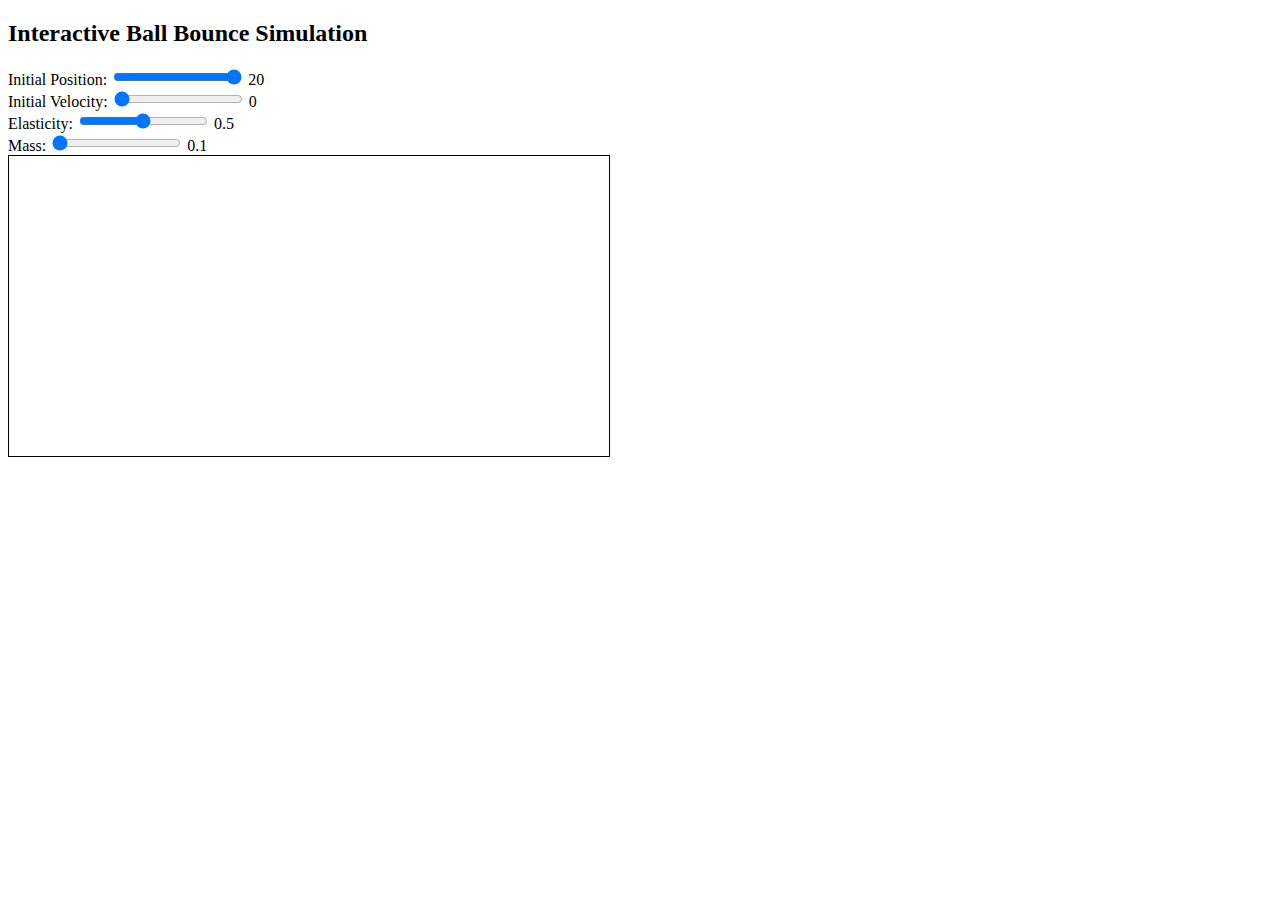
<file: bounce2_index.html>
<!DOCTYPE html>
<html lang="en">
<head>
    <meta charset="UTF-8">
    <meta name="viewport" content="width=device-width, initial-scale=1.0">
    <title>Interactive JavaScript Ball Bounce Simulation</title>
</head>
<body>
    <h2>Interactive Ball Bounce Simulation</h2>
    
    <label for="initialPosition">Initial Position:</label>
    <input type="range" id="initialPosition" min="0" max="20" value="20" step="1">
    <span id="initialPositionValue">20</span>

    <br>

    <label for="initialVelocity">Initial Velocity:</label>
    <input type="range" id="initialVelocity" min="0" max="10" value="0" step="0.1">
    <span id="initialVelocityValue">0</span>

    <br>

    <label for="elasticity">Elasticity:</label>
    <input type="range" id="elasticity" min="0" max="1" value="0.5" step="0.01">
    <span id="elasticityValue">0.5</span>

    <br>

    <label for="mass">Mass:</label>
    <input type="range" id="mass" min="0.1" max="10" value="0.1" step="0.1">
    <span id="massValue">0.1</span>

    <br>

    <canvas id="animationCanvas" width="600" height="300" style="border:1px solid #000;"></canvas>
    
    <script>
        const canvas = document.getElementById('animationCanvas');
        const ctx = canvas.getContext('2d');

        const simulationData = {
            time: [],    // Array to store time values
            position: [], // Array to store position values
            velocity: []  // Array to store velocity values
        };

        // Define tMax here
        const tMax = 40;

        // Function to update simulation parameters based on slider values
        function updateSimulationParams() {
            initialPosition = parseFloat(document.getElementById('initialPosition').value);
            initialVelocity = parseFloat(document.getElementById('initialVelocity').value);
            elasticity = parseFloat(document.getElementById('elasticity').value);
            mass = parseFloat(document.getElementById('mass').value);

            // Re-run the simulation with updated parameters
            simulateBallBounce();
        }

        // Simulate the ball bouncing with elasticity and drag force
        function simulateBallBounce() {
            simulationData.time = [];
            simulationData.position = [];
            simulationData.velocity = [];

            const g = 9.82;   // acceleration due to gravity
            const dt = 0.1; // time step

            let v = initialVelocity;  // initial velocity
            let y = initialPosition;  // initial height

            for (let t = 0; t <= tMax; t += dt) {
                // Gravity term
                const F_gravity = -mass * g;

                // Elasticity term
                const F_elasticity = -elasticity * v;

                // Drag term
                const C = 0.47;   // drag coefficient 
                const rho = 1.2; // air density
                const A = 0.05;  // cross-sectional area
                const F_drag = -0.5 * C * rho * A * v * Math.abs(v); //D=rho*C*A*V^2

                // Total force - from F=ma
                const F_total = F_gravity + F_elasticity + F_drag;

                // Update velocity and position using Euler's method
                v += (F_total / mass) * dt;
                y += v * dt;

                // Bounce condition (reverse velocity when hitting the ground) - ändra?  
                if (y < 0) {
                    y = 0;   // Set position to ground level
                    v = -v;  // Reverse velocity
                }

                // Store simulation data
                simulationData.time.push(t);
                simulationData.position.push(y);
                simulationData.velocity.push(v);
            }

            // Draw the updated path
            drawPath();
        }

        // Function to draw the path on the canvas
        function drawPath() {
            ctx.clearRect(0, 0, canvas.width, canvas.height);

            // Draw path
            ctx.beginPath();
            ctx.moveTo(scaleX(simulationData.time[0]), scaleY(simulationData.position[0]));
            for (let i = 1; i < simulationData.time.length; i++) {
                ctx.lineTo(scaleX(simulationData.time[i]), scaleY(simulationData.position[i]));
            }
            ctx.strokeStyle = 'steelblue';
            ctx.lineWidth = 2;
            ctx.stroke();

            // Draw red circle
            const radius = 5;
            const currentX = scaleX(simulationData.time[simulationData.time.length - 1]);
            const currentY = scaleY(simulationData.position[simulationData.position.length - 1]);

            ctx.beginPath();
            ctx.arc(currentX, currentY, radius, 0, 2 * Math.PI);
            ctx.fillStyle = 'red';
            ctx.fill();

            // Continue the animation loop
            requestAnimationFrame(drawPath);
        }

        // Function to scale time and position to canvas coordinates
        function scaleX(time) {
            return (time / tMax) * canvas.width;
        }

        function scaleY(position) {
            return canvas.height - (position / 30) * canvas.height;
        }

        // Event listeners for sliders
        document.getElementById('initialPosition').addEventListener('input', function() {
            document.getElementById('initialPositionValue').innerText = this.value;
            updateSimulationParams();
        });

        document.getElementById('initialVelocity').addEventListener('input', function() {
            document.getElementById('initialVelocityValue').innerText = this.value;
            updateSimulationParams();
        });

        document.getElementById('elasticity').addEventListener('input', function() {
            document.getElementById('elasticityValue').innerText = this.value;
            updateSimulationParams();
        });

        document.getElementById('mass').addEventListener('input', function() {
            document.getElementById('massValue').innerText = this.value;
            updateSimulationParams();
        });

        // Initial simulation run
        simulateBallBounce();
    </script>
</body>
</html>
</file>
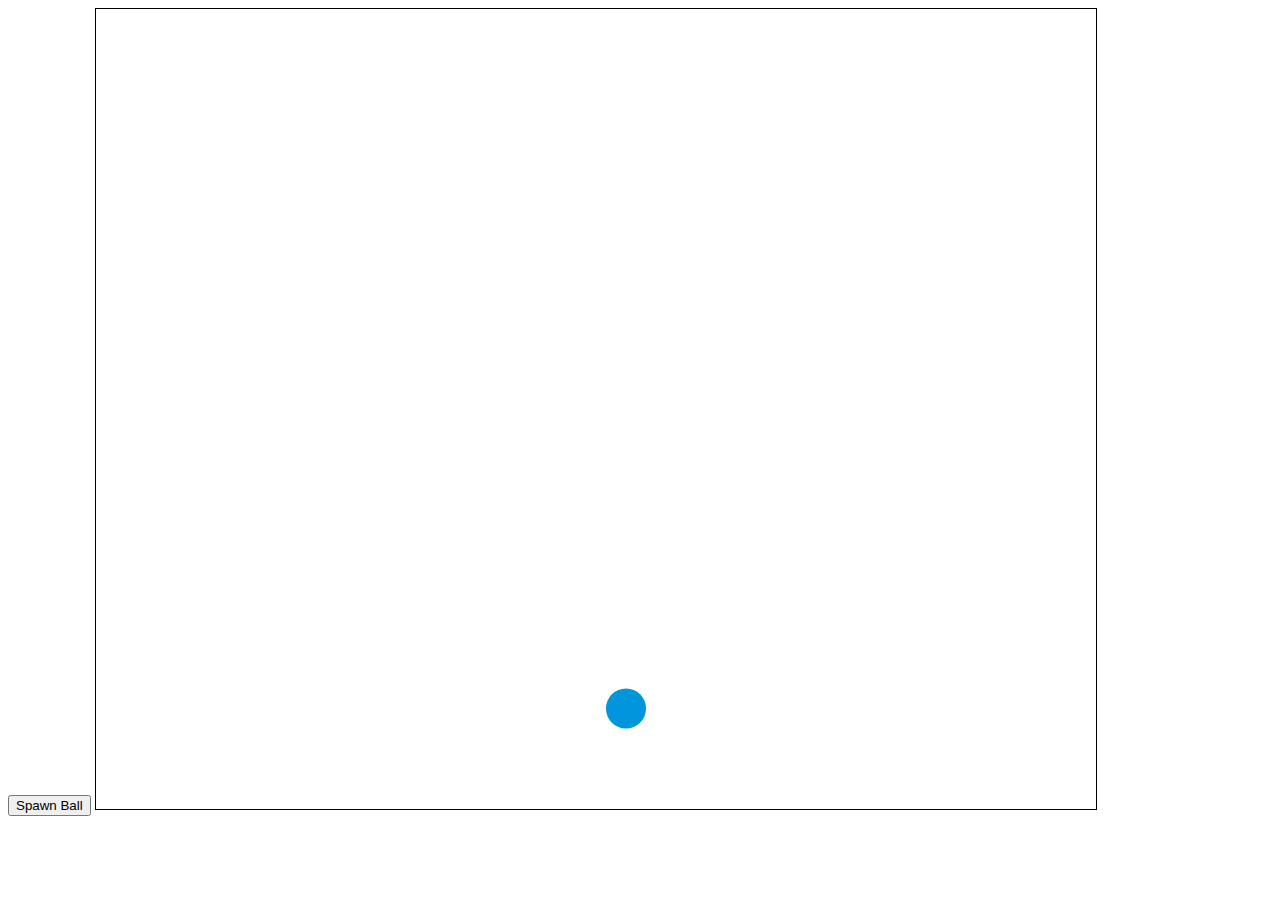
<file: test.html>
<!DOCTYPE html>
<html lang="en">
<head>
  <meta charset="UTF-8">
  <meta name="viewport" content="width=device-width, initial-scale=1.0">
  <title>Verlet Bouncing Ball</title>
  <style>
    canvas {
      border: 1px solid #000;
    }
  </style>
</head>
<body>
  <button id="spawnBall">Spawn Ball</button>
  <canvas id="canvas" width="1000" height="800"></canvas>
  <script>
    const canvas = document.getElementById("canvas");
    const ctx = canvas.getContext("2d");

    // Ball properties
const balls = [
  {
    position: { x: 100, y: 100 },
    oldPosition: { x: 90, y: 90 },
    radius: 20,
    bounceFactor: 0.9,
    gravity: 0.5,
  },
  // Add more balls here...
];

window.addEventListener('mousedown', function (e) {
  var mousePos = getMousePos(canvas, e);
  var message = 'Mouse position: ' + mousePos.x + ',' + mousePos.y;
  console.log(message);
  // Spawn a new ball at the mouse position
  balls.push({
    position: { x: mousePos.x, y: mousePos.y },
    oldPosition: { x: mousePos.x, y: mousePos.y },
    radius: 20,
    bounceFactor: 0.9,
    gravity: 0.5,
  });
}, false);

document.getElementById('spawnBall').addEventListener('click', function () {
    // Spawn a new ball at a random position
    balls.push({
        position: { x: Math.random() * canvas.width, y: Math.random() * canvas.height },
        oldPosition: { x: Math.random() * canvas.width, y: Math.random() * canvas.height },
        radius: 20,
        bounceFactor: 0.9,
        gravity: 0.5,
    });
});



function update() {
  // Clear the canvas
  ctx.clearRect(0, 0, canvas.width, canvas.height);

  for (let ball of balls) {
    const newPosition = {
      x: 2 * ball.position.x - ball.oldPosition.x,
      y: 2 * ball.position.y - ball.oldPosition.y + ball.gravity,
    };

    ball.oldPosition = { ...ball.position };
    ball.position = { ...newPosition };

    // Bounce off the ground
    if (ball.position.y > canvas.height - ball.radius) {
      ball.position.y = canvas.height - ball.radius;
      ball.oldPosition.y = ball.position.y + (ball.position.y - ball.oldPosition.y) * ball.bounceFactor;
    }

    // Bounce off the walls
    if (ball.position.x < ball.radius || ball.position.x > canvas.width - ball.radius) {
      ball.oldPosition.x = ball.position.x + (ball.position.x - ball.oldPosition.x) * ball.bounceFactor;
    }

    // Bounce off the ceiling
    if (ball.position.y < ball.radius) {
      ball.position.y = ball.radius;
      ball.oldPosition.y = ball.position.y + (ball.position.y - ball.oldPosition.y) * ball.bounceFactor;
    }

    // Draw the ball
    ctx.beginPath();
    ctx.arc(ball.position.x, ball.position.y, ball.radius, 0, 2 * Math.PI);
    ctx.fillStyle = "#0095DD";
    ctx.fill();
    ctx.closePath();

    const velocity = {
      x: ball.position.x - ball.oldPosition.x,
      y: ball.position.y - ball.oldPosition.y,
    };

    // If the velocity is close to zero, respawn the ball
    if (Math.abs(velocity.x) < 0.01 && Math.abs(velocity.y) < 0.01) {
      ball.position = { x: Math.random() * canvas.width, y: Math.random() * canvas.height };
      ball.oldPosition = { x: ball.position.x, y: ball.position.y };
    }
  }

  // Check for collisions between all pairs of balls
  for (let i = 0; i < balls.length; i++) {
    for (let j = i + 1; j < balls.length; j++) {
      const dx = balls[j].position.x - balls[i].position.x;
      const dy = balls[j].position.y - balls[i].position.y;
      const distance = Math.sqrt(dx * dx + dy * dy);
      if (distance < balls[i].radius + balls[j].radius) {
        // The balls are colliding
        // Here you would typically adjust the positions and velocities of the balls
        // This is a complex topic that involves physics and is beyond the scope of this example
      }
    }
  }

  // Request the next animation frame
  requestAnimationFrame(update);
}

// Start the animation loop
update();

  </script>
</body>
</html>
</file>
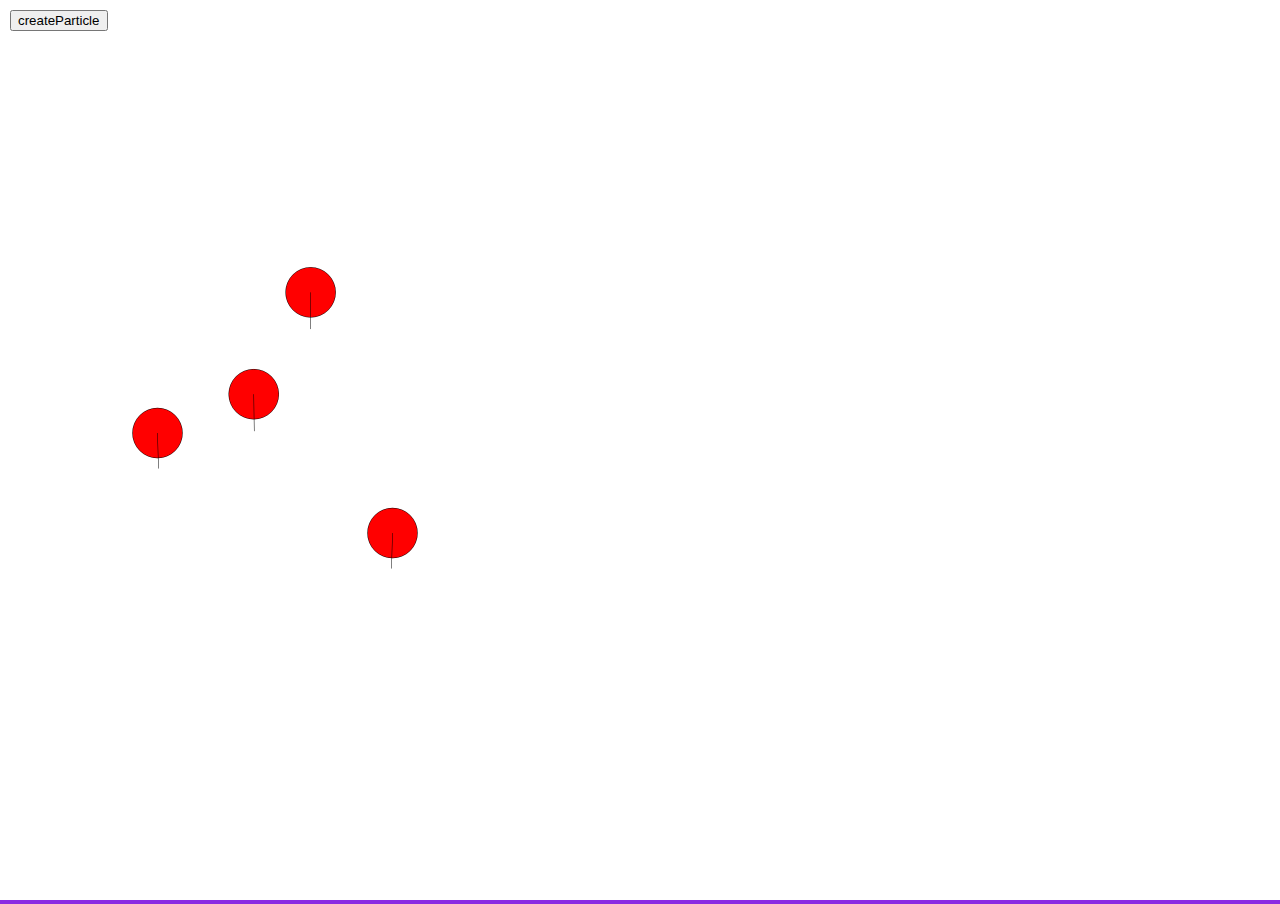
<file: test_on_matlab/test_index.html>
<!DOCTYPE html>
<html>
<head>
    
    <title>Canvas Template</title>
    <meta charset="utf-8" />
    
    <meta name="description" content="Water sim" />
    <meta name="keywords" content="Water sim" />
    <link rel="stylesheet" href="styles.css"></link>
    <script src="test.js"></script>
   
</head>
<body> <!---->
    <canvas id="simCanvas" width="window.width" height="window.height"></canvas>
    <button id="createParticleBtn" >createParticle</button> 
</body>
</html>
</file>
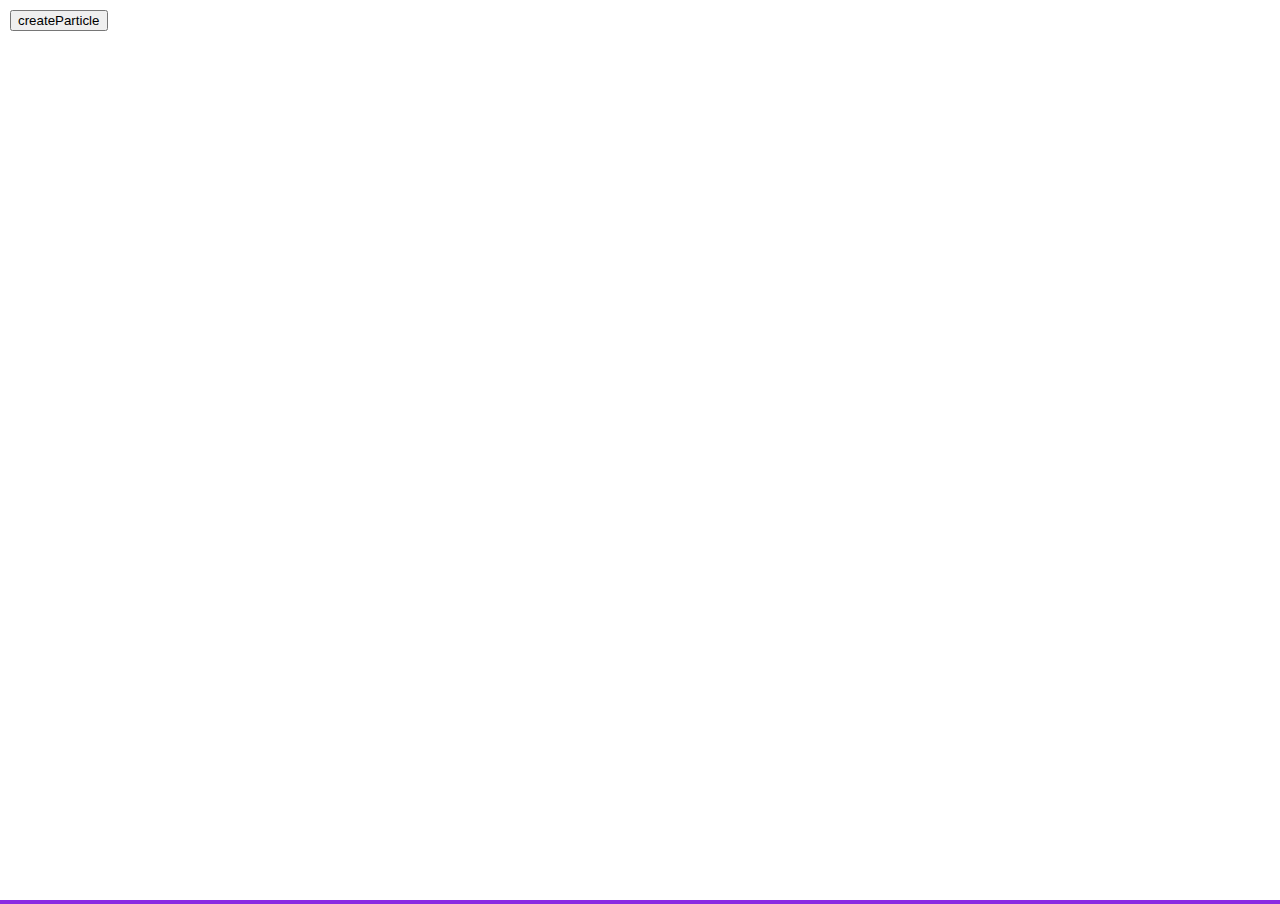
<file: WebBallSim/sim.html>
<!DOCTYPE html>
<html>
<head>
    
    <title>Canvas Template</title>
    <meta charset="utf-8" />
    
    <meta name="description" content="Water sim" />
    <meta name="keywords" content="Water sim" />
    <link rel="stylesheet" href="style.css"></link>
    <script src="sim.js"></script>
   
</head>
<body> <!---->
    <canvas id="simCanvas" width="window.width" height="window.height"></canvas>
    <button id="createParticleBtn" >createParticle</button> 
</body>
</html>
</file>
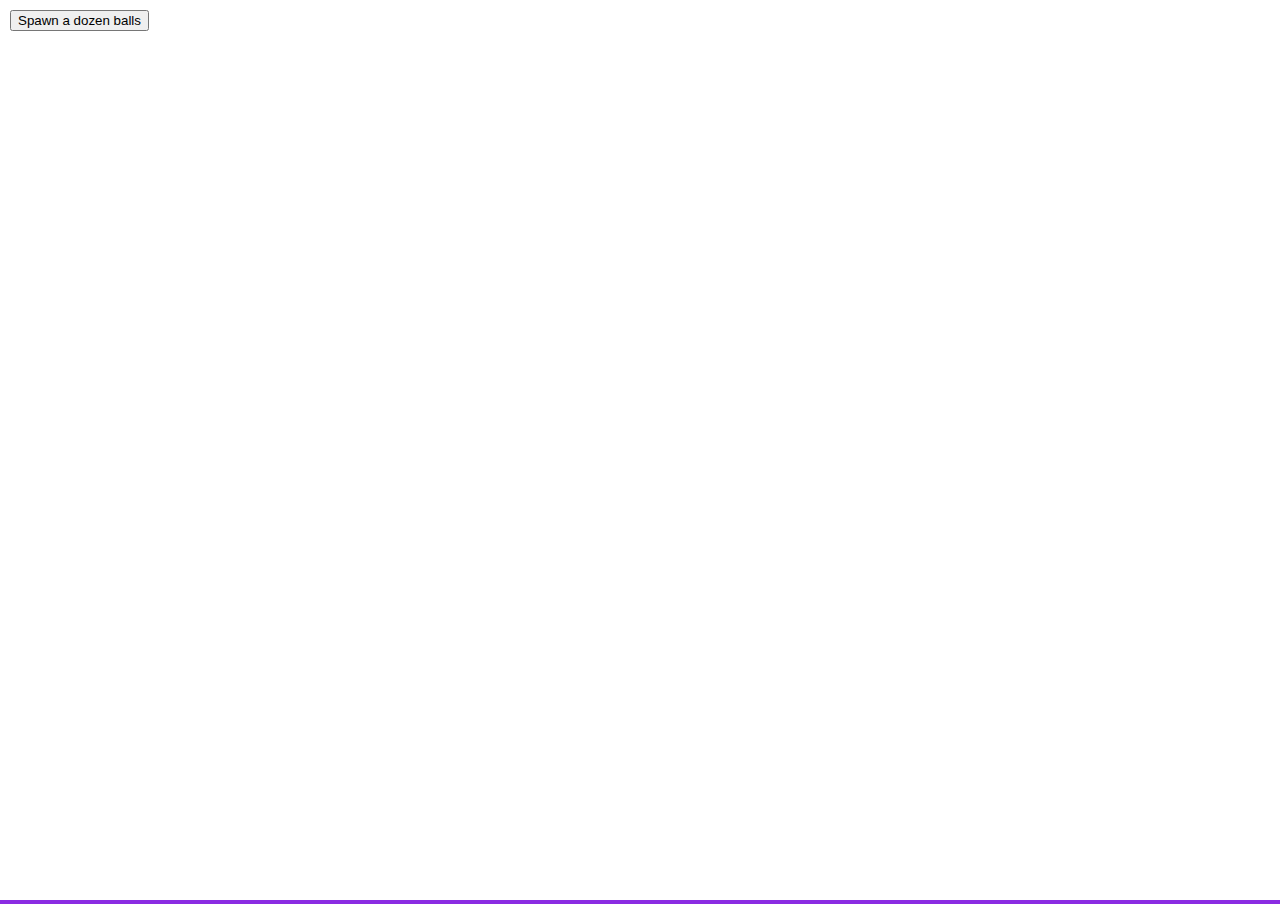
<file: test_on_matlab/KLAR/Klar.html>
<!DOCTYPE html>
<html>
<head>
    <title>Canvas Template</title>
    <meta charset="utf-8" />
    <title>TNM085 - Grupp 5 - Particle Sim</title>
    <meta name="description" content="Particle sim" />
</head>
<body>
    <style>
        body{
            background-color: blueviolet;
            overflow: hidden;
        }
        body, canvas {
            border: 0;
            margin: 0;
            padding: 0;
        }
        #simCanvas{
            background-color: rgb(255, 255, 255);
            width: 100vw;
            height: 100vh;
            z-index: 1;
        }
        button{
            position: absolute;
            top: 10px;
            left: 10px;  
        }
    </style>
    <script>
        window.addEventListener('DOMContentLoaded', () => {
        // Define constants
        const g = 9.81; // acceleration due to gravity (m/s^2)
        const rho = 1.293; // air density (kg/m^3)
        const C = 0.43; // drag coefficient for a sphere

        window.onresize = function () { location.reload(); }
        const FPS = 60;
        const h = 10/FPS; 
        let tfCanvas = document.querySelector("#simCanvas");
        var c = tfCanvas.getContext("2d");

        
        // handle canvas size
        var displayWidth = window.innerWidth;
        var displayHeight = window.innerHeight;
        var scale = 2;
        tfCanvas.style.width = displayWidth + 'px';
        tfCanvas.style.height = displayHeight + 'px';
        tfCanvas.width = displayWidth * scale;
        tfCanvas.height = displayHeight * scale;

        // define mouse
        var mouse = { x: 0, y: 0};

        function getMousePos(canvas, evt) {
            var rect = canvas.getBoundingClientRect();
            return {
                x: evt.clientX - rect.left,
                y: evt.clientY - rect.top
            };
        }

        window.addEventListener('mousemove', function (e) {
            var mousePos = getMousePos(tfCanvas, e);

            mouse.x = mousePos.x * scale;
            mouse.y = mousePos.y * scale;
        }, false);

        window.addEventListener('mousedown', function (e) {
            var mousePos = getMousePos(tfCanvas, e);

            mouse.x = mousePos.x * scale;
            mouse.y = mousePos.y * scale;
            console.log(mouse);

            if (e.buttons == 1) {
                dragBallInterval = setInterval(dragBalls, FPS);
            }
        }, false);

        window.addEventListener('mouseup', function (e) {
            if (!(e.buttons == 1)) {
                clearInterval(dragBallInterval);
            }
        }, false);

        function dragBalls() {
            let mouseRadius = 1000;
            for (var i = 0; i < particleArray.length; i++) {
                var dx = Math.abs(mouse.x - particleArray[i].x);
                var dy = Math.abs(mouse.y - particleArray[i].y);
                var distance = Math.sqrt(dx * dx + dy * dy);
                if (distance <= particleArray[i].radius + mouseRadius) {
                    //draw line to mouse
                    c.beginPath();
                    c.moveTo(particleArray[i].x, particleArray[i].y);
                    c.lineTo(mouse.x, mouse.y);
                    c.stroke();

                    // add force to particle
                    var dx = mouse.x - particleArray[i].x;
                    var dy = mouse.y - particleArray[i].y;
                    var distance = Math.sqrt(dx * dx + dy * dy);
                    var minForce = 0.1;
                    var maxForce = 100;
                    // interpolate force
                    var force = (distance - particleArray[i].radius) / (mouseRadius - particleArray[i].radius) * (maxForce - minForce) + minForce;

                    var angle = Math.atan2(dy, dx);
                    var fx = Math.cos(angle) * force;
                    var fy = Math.sin(angle) * force;

                    particleArray[i].ax += fx/particleArray[i].mass;
                    particleArray[i].ay += fy/particleArray[i].mass;
                }
            }
        }

        function Cricle(x, y, vx, vy, ax, ay, radius, color) {
            this.x = x;
            this.y = y;
            this.vx = vx;
            this.vy = vy;
            this.ax = ax;
            this.ay = ay;
            this.radius = radius;
            this.color = color;
            this.eor = 0.8; // coefficient of restitution between particles
            this.eorWall = 0.9; // coefficient of restitution between particle and wall
            this.mass = 0.5; // mass (kg) of the particle

            this.draw = function () {
                c.beginPath();
                c.arc(this.x, this.y, this.radius, 0, Math.PI * 2, false);
                c.fillStyle = hexToRgb(this.color);
                c.fill();
                c.stroke();
            }

            this.update = function () {
                this.draw();
            }

            this.getContainerFriction = function(vel){
                const my = 0.5; //the friction coefficient
                const F_friction = -my * vel;
                return F_friction;
            }

            this.calculateMagnus = function(vel, r) { //compute magnus effect force F_M
                const c_A = 0.1; //the magnus coefficient
                const F_M = c_A * (rho / 2) * (vel ** 2) * (Math.PI * (r ** 2));
                return F_M;
            }

            this.moveCircle = function () {
                // Calculate drag force
                let F_drag_x, F_drag_y, v_mag_x, v_mag_y, scaled_r;

                v_mag_x = this.vx ** 2;
                v_mag_y = this.vy ** 2; 

                //scale the radius
                scaled_r = this.radius * 0.0001;

                F_drag_x = -0.5 * rho * (Math.PI * (scaled_r ** 2)) * C * Math.sign(this.vx) * v_mag_x;
                F_drag_y = -0.5 * rho * (Math.PI * (scaled_r ** 2)) * C * Math.sign(this.vy) * v_mag_y;

                // += since we keep the friction from the last iteration
                this.ax += (F_drag_x / this.mass);
                this.ay += (g + (F_drag_y / this.mass));

                // Update velocity
                this.vx += this.ax * h;
                this.vy += this.ay * h;

                // Update position
                this.x += this.vx * h;
                this.y += this.vy * h;
                // Reset acceleration each iteration
                this.ax = 0;
                this.ay = 0;

                this.bounce();
            }

            this.bounce = function () {
                if (this.x + this.radius >= tfCanvas.width) { // höger
                    this.x = tfCanvas.width - this.radius;
                    this.vx = -this.vx * this.eorWall;
                    let friction = this.getContainerFriction(this.vy);
                    this.ay = friction/this.mass;
                }
                if (this.x - this.radius <= 0) { // vänster
                    this.x = this.radius;
                    this.vx = -this.vx * this.eorWall;
                    let friction = this.getContainerFriction(this.vy);
                    this.ay = friction/this.mass;
                }
                if (this.y + this.radius >= tfCanvas.height) { // ner
                    this.y = tfCanvas.height - this.radius;
                    this.vy = -this.vy * this.eorWall;
                    let friction = this.getContainerFriction(this.vx);
                    this.ax = friction/this.mass;
                }
                if (this.y - this.radius <= 0) { // upp
                    this.y = this.radius;
                    this.vy = -this.vy * this.eorWall;
                    let friction = this.getContainerFriction(this.vx);
                    this.ax = friction/this.mass;
                }

                for (var i = 0; i < particleArray.length; i++) {
                    if (this === particleArray[i]) continue;

                    this.checkCollision(particleArray[i])
                }
            }

            this.checkCollision = function (otherCircle) {
                var dx = this.x - otherCircle.x;
                var dy = this.y - otherCircle.y;
                var distance = Math.sqrt(dx ** 2 + dy ** 2);

                if (distance <= this.radius + otherCircle.radius) {
                    //get normalized direction vector (Normal) from this to otherCircle
                    let normalizedDx = dx / distance;
                    let normalizedDy = dy / distance;
                    //calculate collision point
                    let collisionPointMidX = this.x - dx / 2;
                    let collisionPointMidY = this.y - dy / 2;

                    //fix new position with collisionPointMid
                    this.x = collisionPointMidX + this.radius * normalizedDx;
                    this.y = collisionPointMidY + this.radius * normalizedDy;
                    otherCircle.x = collisionPointMidX - otherCircle.radius * normalizedDx;
                    otherCircle.y = collisionPointMidY - otherCircle.radius * normalizedDy;

                    //get tangetial vector to normal vector (90 degrees rotation counterclowise)
                    let tangentX = -normalizedDy;
                    let tangentY = normalizedDx;

                    // get velocity in normal and tangent direction
                    let thisInitialVNormal = this.vx * normalizedDx + this.vy * normalizedDy;
                    let thisInitialVTangent = this.vx * tangentX + this.vy * tangentY;
                    let otherInitialVNormal = otherCircle.vx * normalizedDx + otherCircle.vy * normalizedDy;
                    let otherInitialVTangent = otherCircle.vx * tangentX + otherCircle.vy * tangentY;

                    // tangent velocities remain the same
                    let thisFinalVTangent = thisInitialVTangent;
                    let otherFinalVTangent = otherInitialVTangent;

                    // calculate the velocities in the normal direction after collision
                    let thisFinalVNormal = (this.mass * thisInitialVNormal + otherCircle.mass * otherInitialVNormal + otherCircle.mass * otherCircle.eor * (otherInitialVNormal - thisInitialVNormal))/(this.mass+otherCircle.mass);
                    let otherFinalVNormal = (this.mass * thisInitialVNormal + otherCircle.mass * otherInitialVNormal + this.mass * this.eor * (thisInitialVNormal - otherInitialVNormal))/(this.mass+otherCircle.mass);

                    // set new velocities
                    this.vx = (thisFinalVNormal * normalizedDx + thisFinalVTangent * tangentX);
                    this.vy = (thisFinalVNormal * normalizedDy + thisFinalVTangent * tangentY);
                    otherCircle.vx = (otherFinalVNormal * normalizedDx + otherFinalVTangent * tangentX);
                    otherCircle.vy = (otherFinalVNormal * normalizedDy + otherFinalVTangent * tangentY);
                    return true;
                } else {
                    return false;
                }
            }

            this.drawCircleVelocity = function () {
                c.beginPath();
                c.moveTo(this.x, this.y);
                c.lineTo(this.x + this.vx, this.y + this.vy);
                c.stroke();
            }
        }

        var particleArray = [];
        var arrayOfRainbowColors = [
            "ff0000",
            "ffa500",
            "ffff00",
            "008000",
            "0000ff",
            "4b0082",
            "ee82ee"
        ];

        function hexToRgb(hex) {
            var r = parseInt(hex.substring(0, 2), 16);
            var g = parseInt(hex.substring(2, 4), 16);
            var b = parseInt(hex.substring(4, 6), 16);
            return "rgb(" + r + ", " + g + ", " + b + ")";
        }

        let btn = document.querySelector("#createParticleBtn");
        btn.addEventListener("click", function () {
            createParticle();
            createParticle();
            createParticle();
            createParticle();
            createParticle();
            createParticle();
            createParticle();
            createParticle();
            createParticle();
            createParticle();
            createParticle();
            createParticle();
        });

        function getNextColor() {
            let color = arrayOfRainbowColors.shift();
            arrayOfRainbowColors.push(color);
            return color;
        }

        function checkSpawn(x, y) {
            for (let i = 0; i < particleArray.length; i++) {
                let particle = particleArray[i];
                if (particle.x + (particle.radius * 2) > x && particle.x - (particle.radius * 2) < x
                    && particle.y + (particle.radius * 2) > y && particle.y - (particle.radius * 2) < y) {
                    return false;
                }
            }
            return true;
        }


        function createParticle() {
            var radius = 50;
            var x = Math.random() * (tfCanvas.width - radius * 2) + radius;
            var y = Math.random() * (tfCanvas.height - radius * 2) + radius;
            while (!checkSpawn(x, y)) {
                x = Math.random() * (tfCanvas.width - radius * 2) + radius;
                y = Math.random() * (tfCanvas.height - radius * 2) + radius;
            }
            // start with random velocity and acceleration
            var vx = 100 * (Math.random() * 2 - 1);
            var vy = 100 * (Math.random() * 2 - 1);
            var ax = 100 * (Math.random() * 2 - 1);
            var ay = 100 * (Math.random() * 2 - 1) ;

            var color = getNextColor();
            particleArray.push(new Cricle(x, y, vx, vy, ax, ay, radius, color));
        }

        function animate() {
            c.clearRect(0, 0, innerWidth * 2, innerHeight * 2);

            for (var i = 0; i < particleArray.length; i++) {
                particleArray[i].moveCircle();
                particleArray[i].update();
                particleArray[i].drawCircleVelocity();
            }
        }
        var color = getNextColor();
        particleArray.push(new Cricle(625, 300, -0.5, 0.5, 0, 0, 50, color));
        particleArray.push(new Cricle(300, 600, 2, -2, 0, 0, 50, color));

        particleArray.push(new Cricle(500, 500, 1, 1, 0, 0, 50, color));
        particleArray.push(new Cricle(800, 800, -2, -2, 0, 0, 50, color));

        window.setInterval(animate, 1000 / FPS);
    });

    </script>

    <canvas id="simCanvas" width="window.width" height="window.height"></canvas>
    <button id="createParticleBtn" >Spawn a dozen balls</button> 
</body>
</html>
</file>
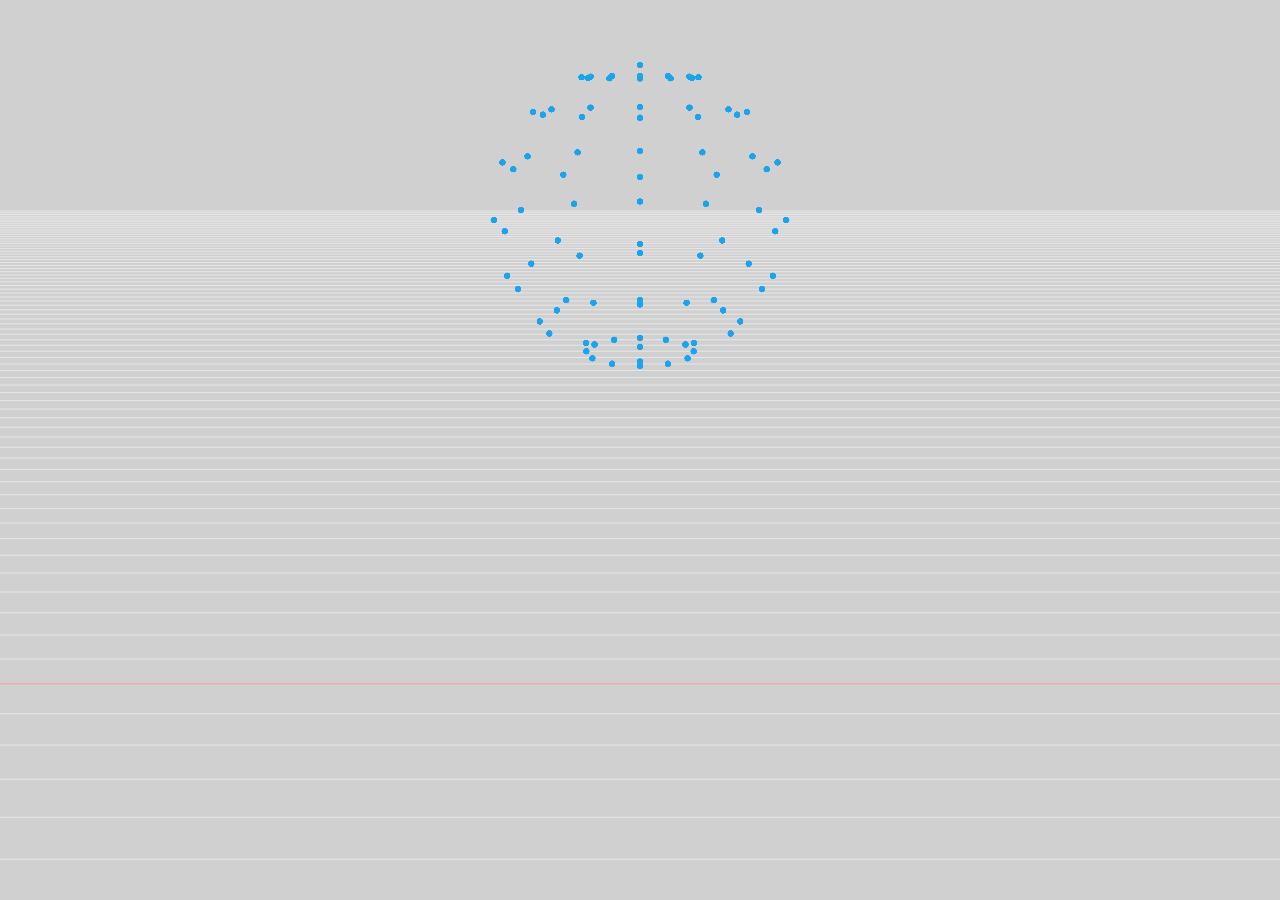
<file: WebTest/lesson_131_soft_body_physics/test_f_GPU_floor_collision.html>
<!DOCTYPE html><html><head><title></title></head><script type="module">
import App, { AppBuilder, gl, Shader, Material, Components, Entity } from "./fungi/engine/App.js";
import Vao, { Buf } from "./fungi/core/Vao2.js";
import UVSphere from "./fungi/primitives/UVSphere.js";

import Motion from "./fungi.test/Motion.js";


//#############################################################################
(function(){new AppBuilder()
	.launch()
	.download( dl=>dl.addGrp( "shader", "./fungi/shaders/VecWColor.txt", ) ) // "./fungi/shaders/BaseColor.txt", "./fungi/shaders/LowPolyPhong.txt",
	.load_scene( true, false, false )
	.set_camera( 0, 20, 4, 0, 1, 0 )
	.add_task( init )
	.render_loop( onDraw )
	//.render_on_mouse( onDraw )
	.build().catch( (e)=>console.error("error",e) );
})();

window.addEventListener( "keydown", function(e){	
	switch( e.keyCode ){
		case 37: GridOffset[0] -= 0.2; UpdateOffset=true; break; //Left
		case 39: GridOffset[0] += 0.2; UpdateOffset=true; break; //Right
		case 38: GridOffset[1] -= 0.2; UpdateOffset=true; break; //up
		case 40: GridOffset[1] += 0.2; UpdateOffset=true; break; //Down
	}
});

//#############################################################################
let gMover, gSphere;
function onDraw( dt, ss ){
	gMover( dt );
	gSphere.TransformFeedback.execute();

	App.ecs.sys_run();
}

//#############################################################################
function init(){
	/*
	//~~~~~~~~~~~~~~~~~~~~~~~~~~~~~~~~~~~~~~~~~~~~~~~~~~
	// SHADER & MATERIALS*/
	let json	= Shader.parseInline( "inline_shader" ),
		shader	= Shader.buildFromJson( json ); //Shader.build( json.shader.name, json.vertex, json.fragment );

	if( !shader ) return false;
	Material.build( shader, json.materials[ 0 ] );

	//~~~~~~~~~~~~~~~~~~~~~~~~~~~~~~~~~~~~~~~~~~~~~~~~~~~~~
	setup();
	gMover = Motion.lerp_pos( gSphere, [0,2,0], [0,0,0], 5 ); // Switch final to [0,-1,0] for full sphere flattening.	
	return true;
}


//#############################################################################
function setup(){
	/* STEPS
	1. Create a shader that will perform calculations and save results. The TransformFeedback Shader.
	2. Get data needed for calculation.
		- Determine whats needed for rendering.
		- Determine whats read only or writeable.
		- Determine what needs to be duplicated for A & B passes and what can be shared between them (Usually Read only static data)
	3. Create Buffers based on the data. 
		- Static buffers can be shared between A & B, so need to only make 1 buffer to hold the data.
		- Dynamic buffers that will be Read AND Written to, will need to be duplicated. 
			BUT.. the buffers for example A, will be shared by all VAO and TF of that specific Pass.
			So vert buffer created for A Pass can be part of the Read VAO of A, TransformFeedback of A, and Render VAO of A. 
			One Buffer shared in all 3 containers of A.
	4. Create VAOs for a single transfrom feedback pass.
		- VAO to Reading data
		- TransformFeedback to write data 
		- Another VAO to render the results
	5. Once a single pass is created, Duplicate the same structure for the second pass.

	
	Transform Feedback works by having two sets of the same same data but in seperate buffers.
	Lets call it A and B.
	In the first frame of rendering, We will Read from A, but Write to B.
	Then We will render the results of B.

	In the next frame, Read from B, then write to A. Render A.
	Repeat the process, going back and forth between A and B.
	*/


	//.................................................................
	// Create Shader to process the data in the transform feedback
	let tf_names	= [ "follow_pos", "follow_vel" ];	// Out Variables in Transform Feedback
	let f_src		= "#version 300 es\nprecision mediump float; out vec4 outColor; void main(void){ outColor = vec4(1.0); }";
	let v_src		= document.getElementById("feedback").innerText;
	let sh			= Shader.build( "TF_test", v_src, f_src, tf_names );

	Shader.prepareUniformBlock( sh, "UBOGlobal" );
	Shader.prepareUniform( sh, "u_model_pos", "vec3" );

	//.................................................................
	// Create Data
	let verts		= UVSphere.verts(  8, 12, 0.5, false );
	let zeros		= new Float32Array( verts.length );	// Used for the Velocity Buffers

	// Create some read only static buffers that will be shared in various Vaos.
	let bRest		= Buf.new_array( verts, false, false );

	// Build Transformm Feedback Entity
	let e = App.$Draw( "Sphere" );
	TransformFeedback.$( e, sh, (i)=>{
		let follow_pos	= Buf.new_array( verts, false, false ),	// Vertex Position 
			follow_vel	= Buf.new_array( zeros, false, true );	// Vertex Velocity

		//..............................
		// Build Transform Vao: this is used to Read Data from
		i.vao_tf.bind()
			.add_buf( "follow_pos",	follow_pos,	0 )
			.add_buf( "follow_vel",	follow_vel,	1 )
			.add_buf( "rest_pos",	bRest,		2 )
			.unbind_all()
			.set( verts.length / 3 ); //TODO incase of prop, unbind buf only, unbind vao after tf
		
		//..............................
		// Build Transform Feedback : This defines what buffers will be written to.
		i.tf.bind()
			.bind_buf( 0, follow_pos )
			.bind_buf( 1, follow_vel )
			.unbind();

		//..............................
		// This will draw the data as lines
		i.vao_draw.bind()
			.add_vertices( follow_pos )
			.unbind_all()
			.set( verts.length / 3 );
	} );

	e.Draw.items[0].vao = e.TransformFeedback.data[0].vao_draw;
	gSphere = e;
}


//#############################################################################
// Simple ECS Component to Hold TF Data and how to execute it.
class TransformFeedback{
	static $( e, shader, func ){
		if( e instanceof Entity && !e.TransformFeedback ) Entity.com_fromName( e, "TransformFeedback" );

		e.TransformFeedback.build( func );
		e.TransformFeedback.shader = shader;
		e.TransformFeedback.entity = e;
		e.Draw.add( null, "VecColor", 0 );

		return e;
	}

	constructor(){
		this.data = [ 
			{ vao_tf:new Vao(), tf:new Tffb(), vao_draw:new Vao() }, 
			{ vao_tf:new Vao(), tf:new Tffb(), vao_draw:new Vao() }
		];

		this.current_idx	= 0;
		this.shader 		= null;
		this.entity			= null;
	}

	build( func ){
		func( this.data[0] );
		func( this.data[1] );
	}

	execute(){
		let i 	= (this.current_idx + 1) & 1,
			r	= this.data[ this.current_idx ],
			w	= this.data[ i ];

		//gl.ctx.useProgram( this.shader.program );
		this.shader.bind().setUniform( "u_model_pos", this.entity.Node.local.pos );

		gl.ctx.bindVertexArray( r.vao_tf.id );									// Set Buffer to Read From
		gl.ctx.bindTransformFeedback( gl.ctx.TRANSFORM_FEEDBACK, w.tf.id );	// Set Buffer to Write To
		gl.ctx.enable( gl.ctx.RASTERIZER_DISCARD );							// Disable Fragment Program (only need vertex for this)

		gl.ctx.beginTransformFeedback( gl.ctx.POINTS );						// Begin Feedback Process
		gl.ctx.drawArrays( gl.ctx.POINTS, 0, r.vao_tf.elmCount );			// Execute Feedback Shader.
		gl.ctx.endTransformFeedback();	

		gl.ctx.disable( gl.ctx.RASTERIZER_DISCARD );						// Enable Fragment Program so we can draw to framebuffer
		gl.ctx.bindTransformFeedback( gl.ctx.TRANSFORM_FEEDBACK, null );
		gl.ctx.bindVertexArray( null );

		gl.ctx.useProgram( null );

		this.current_idx = i;												// Move to Next Data Index
		this.entity.Draw.items[0].vao = this.data[i].vao_draw;
	}
} Components( TransformFeedback );


//#############################################################################
// Tiny TransformFeedback object, similar to the Vao object
class Tffb{
	constructor(){
		this.id = gl.ctx.createTransformFeedback();
	}

	bind_buf( loc, buf ){ gl.ctx.bindBufferBase( gl.ctx.TRANSFORM_FEEDBACK_BUFFER, loc, buf ); return this; }
	unbind(){ gl.ctx.bindTransformFeedback( gl.ctx.TRANSFORM_FEEDBACK, null ); return this; }
	bind(){ gl.ctx.bindTransformFeedback( gl.ctx.TRANSFORM_FEEDBACK, this.id ); return this; }
}

</script><body>


<script id="feedback" type="plain/text">#version 300 es
	layout(location=0) in vec3 a_follow_pos;
	layout(location=1) in vec3 a_follow_vel;
	layout(location=2) in vec3 a_rest_pos;
	
	out vec3 follow_pos;
	out vec3 follow_vel;

	uniform UBOGlobal{
		mat4	projViewMatrix;
		vec3	cameraPos;
		float	globalTime;
		vec2	screenSize;
		float	deltaTime;
	};

	uniform vec3 u_model_pos;

	const float DAMP_RATIO	= 0.25;
	const float OSC_PS		= 6.283185307179586 * 1.0;

	void main(void){
		// semi_implicit_euler_vec3
  		// vel += -2.0 * dt * damp_ratio * osc_ps * vel + dt * osc_ps * osc_ps * (to - pos);
  		// pos += dt * vel;

  		vec3 w_pos 		= a_rest_pos + u_model_pos;	// Calc World Space Position Of Vertice

  		// Test for Floor collision.
  		if( w_pos.y < 0.0 ){
  			follow_vel 	= a_follow_vel;	//Must resave, else data will be lost in next feedback
  			follow_pos 	= a_follow_pos;
  			follow_pos.y = -(w_pos.y) + a_rest_pos.y;

  		}else{ // If not colliding, apply spring movements.
  			follow_vel 		= a_follow_vel + ( -2.0 * deltaTime * DAMP_RATIO * OSC_PS * a_follow_vel + deltaTime * OSC_PS * OSC_PS * (a_rest_pos - a_follow_pos));
  			follow_pos 		= a_follow_pos + deltaTime * follow_vel;
  		}
	}
</script>


<script id="inline_shader" type="plain/text">
<shader>{
	"name"		: "VecColor",
	"ubo"		: [ "UBOGlobal", "UBOModel" ],
	"uniforms"	: [
		{ "name":"u_colorAry", "type":"rgb" }
	]
}<\shader>

<materials>[
	{ "name":"VecColor",	
		"options"	: { "depthTest":true, "blend":true, "sampleAlphaCoverage":false },
		"uniforms"	: [
			{ "name" : "u_colorAry", "value" : ["1ca3ec","e7d1b5","4cba5f","208d4e","208d4e","ffffff","ffffff","ff7f7f","ff8c00","ffff00"] }
		]
	}
]<\materials>

<vertex>
	#version 300 es
	layout(location=0) in vec3 a_position;

	uniform UBOGlobal{
		mat4	projViewMatrix;
		vec3	cameraPos;
		float	globalTime;
		vec2	screenSize;
		float	deltaTime;
	};

	uniform UBOModel{
		mat4 	modelMatrix;
		mat3	normalMatrix;
	};

	uniform vec3 u_colorAry[20];
	out vec3 v_color;

	void main(void){
		v_color = u_colorAry[ 0 ];
		gl_PointSize 	= 7.0;
		gl_Position 	= projViewMatrix * modelMatrix * vec4(a_position.xyz, 1.0);
	}
<\vertex>

<fragment>
	#version 300 es
	precision mediump float;

	const vec2 UV_CENTER = vec2( 0.5 ); 

	in vec3 v_color;
	out vec4 oFragColor;

	void main(void){ 
		vec2 coord = gl_PointCoord - UV_CENTER;
		oFragColor = vec4( v_color, smoothstep( 0.5, 0.45, length(coord) ) );
	}
<\fragment>	
</script>

</body></html>
</file>
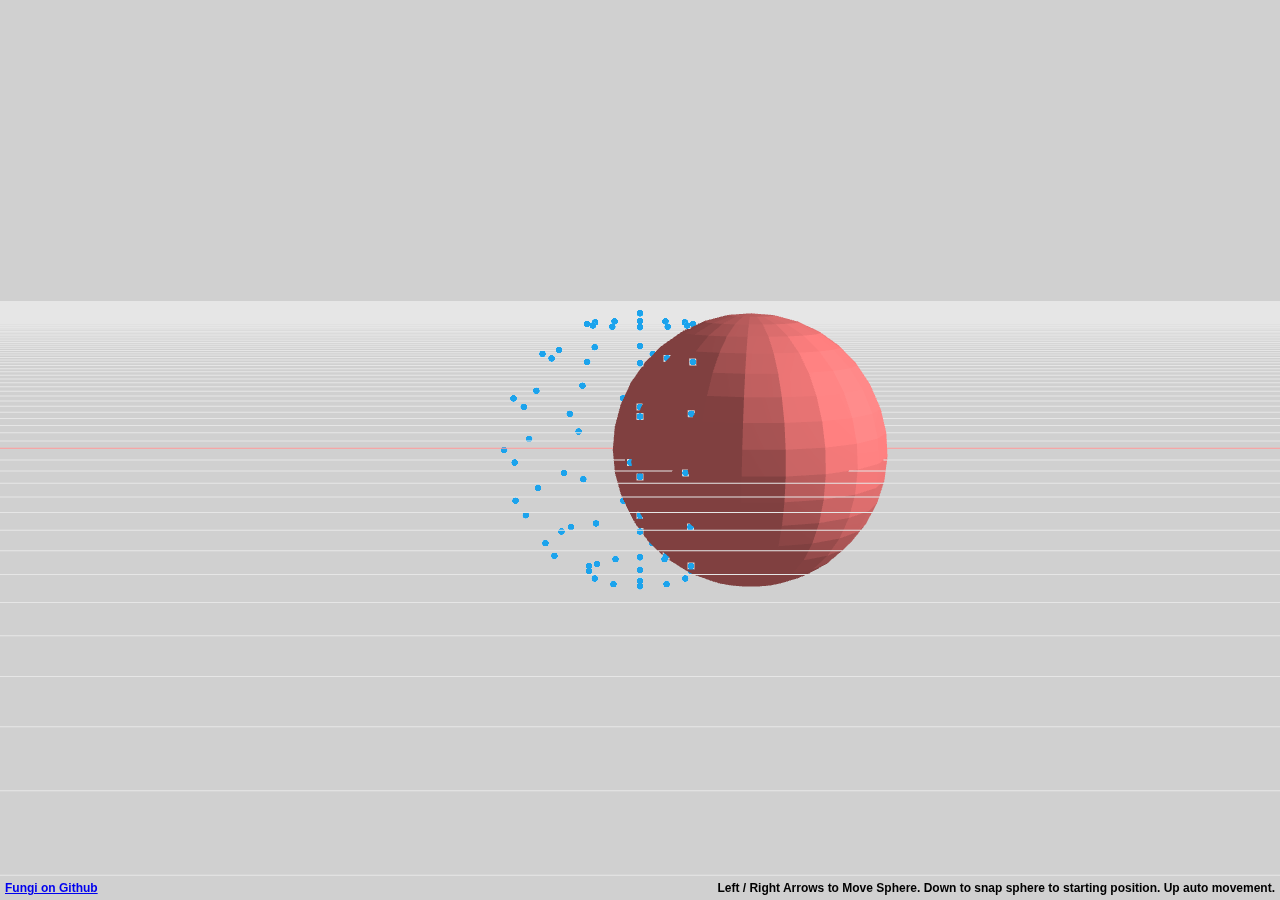
<file: WebTest/lesson_131_soft_body_physics/test_h_GPU_sphere_collision.html>
<!DOCTYPE html><html><head><title></title></head><script type="module">
import App, { AppBuilder, gl, Shader, Material, Components, Entity } from "./fungi/engine/App.js";
import Vao, { Buf } from "./fungi/core/Vao2.js";
import UVSphere from "./fungi/primitives/UVSphere.js";

import Motion from "./fungi.test/Motion.js";

//https://codepen.io/sketchpunk/pen/xvyzQj

//#############################################################################
(function(){new AppBuilder()
	.launch()
	.download( dl=>dl.addGrp( "shader", "./fungi/shaders/VecWColor.txt", "./fungi/shaders/LowPolyPhong.txt", ) ) // "./fungi/shaders/BaseColor.txt", 
	.load_scene( true, false, false )
	.set_camera( 0, 10, 4, 0, 0, 0 )
	.add_task( init )
	.render_loop( onDraw )
	//.render_on_mouse( onDraw )
	.build().catch( (e)=>console.error("error",e) );
})();

window.addEventListener( "keydown", function(e){	
	switch( e.keyCode ){
		case 37: gBall.Node.local.pos.x -= 0.05; gBall.Node.isModified = true; break; //Left
		case 39: gBall.Node.local.pos.x += 0.05; gBall.Node.isModified = true; break; //Right
		case 38: gPause = !gPause; break; //up
		case 40: gBall.Node.local.pos.x = 2.0; gBall.Node.isModified = true; break; //Down
	}
});

//#############################################################################
let gMover, gSphere, gBall, gPause = true;
function onDraw( dt, ss ){
	if( !gPause ) gMover( dt );
	gSphere.TransformFeedback.execute();

	App.ecs.sys_run();
}

//#############################################################################
function init(){
	/*
	//~~~~~~~~~~~~~~~~~~~~~~~~~~~~~~~~~~~~~~~~~~~~~~~~~~
	// SHADER & MATERIALS*/
	let json	= Shader.parseInline( "inline_shader" ),
		shader	= Shader.buildFromJson( json ); //Shader.build( json.shader.name, json.vertex, json.fragment );

	if( !shader ) return false;
	Material.build( shader, json.materials[ 0 ] );

	//~~~~~~~~~~~~~~~~~~~~~~~~~~~~~~~~~~~~~~~~~~~~~~~~~~~~~
	setup();
	
	let e = UVSphere.entity( "Sphere", "LowPolyPhong", 5, 18, 22, 0.5 );
	e.Node.setPos( 0.40, 0, 0 );
	//e.info.active = false;
	gBall = e;

	gMover = Motion.lerp_pos( e, [2,0,0], [0.3,0,0], 5 ); // Switch final to [0,-1,0] for full sphere flattening.	
	return true;
}


//#############################################################################
function setup(){
	/* STEPS
	1. Create a shader that will perform calculations and save results. The TransformFeedback Shader.
	2. Get data needed for calculation.
		- Determine whats needed for rendering.
		- Determine whats read only or writeable.
		- Determine what needs to be duplicated for A & B passes and what can be shared between them (Usually Read only static data)
	3. Create Buffers based on the data. 
		- Static buffers can be shared between A & B, so need to only make 1 buffer to hold the data.
		- Dynamic buffers that will be Read AND Written to, will need to be duplicated. 
			BUT.. the buffers for example A, will be shared by all VAO and TF of that specific Pass.
			So vert buffer created for A Pass can be part of the Read VAO of A, TransformFeedback of A, and Render VAO of A. 
			One Buffer shared in all 3 containers of A.
	4. Create VAOs for a single transfrom feedback pass.
		- VAO to Reading data
		- TransformFeedback to write data 
		- Another VAO to render the results
	5. Once a single pass is created, Duplicate the same structure for the second pass.

	
	Transform Feedback works by having two sets of the same same data but in seperate buffers.
	Lets call it A and B.
	In the first frame of rendering, We will Read from A, but Write to B.
	Then We will render the results of B.

	In the next frame, Read from B, then write to A. Render A.
	Repeat the process, going back and forth between A and B.
	*/


	//.................................................................
	// Create Shader to process the data in the transform feedback
	let tf_names	= [ "follow_pos", "follow_vel" ];	// Out Variables in Transform Feedback
	let f_src		= "#version 300 es\nprecision mediump float; out vec4 outColor; void main(void){ outColor = vec4(1.0); }";
	let v_src		= document.getElementById("feedback").innerText;
	let sh			= Shader.build( "TF_test", v_src, f_src, tf_names );

	Shader.prepareUniformBlock( sh, "UBOGlobal" );
	Shader.prepareUniform( sh, "u_sphere_pos", "vec3" );

	//.................................................................
	// Create Data
	let verts		= UVSphere.verts(  8, 12, 0.5, false );
	let zeros		= new Float32Array( verts.length );	// Used for the Velocity Buffers

	// Create some read only static buffers that will be shared in various Vaos.
	let bRest		= Buf.new_array( verts, false, false );

	// Build Transformm Feedback Entity
	let e = App.$Draw( "Sphere" );
	TransformFeedback.$( e, sh, (i)=>{
		let follow_pos	= Buf.new_array( verts, false, false ),	// Vertex Position 
			follow_vel	= Buf.new_array( zeros, false, true );	// Vertex Velocity

		//..............................
		// Build Transform Vao: this is used to Read Data from
		i.vao_tf.bind()
			.add_buf( "follow_pos",	follow_pos,	0 )
			.add_buf( "follow_vel",	follow_vel,	1 )
			.add_buf( "rest_pos",	bRest,		2 )
			.unbind_all()
			.set( verts.length / 3 ); //TODO incase of prop, unbind buf only, unbind vao after tf
		
		//..............................
		// Build Transform Feedback : This defines what buffers will be written to.
		i.tf.bind()
			.bind_buf( 0, follow_pos )
			.bind_buf( 1, follow_vel )
			.unbind();

		//..............................
		// This will draw the data as lines
		i.vao_draw.bind()
			.add_vertices( follow_pos )
			.unbind_all()
			.set( verts.length / 3 );
	} );

	e.Draw.items[0].vao = e.TransformFeedback.data[0].vao_draw;
	gSphere = e;
}


//#############################################################################
// Simple ECS Component to Hold TF Data and how to execute it.
class TransformFeedback{
	static $( e, shader, func ){
		if( e instanceof Entity && !e.TransformFeedback ) Entity.com_fromName( e, "TransformFeedback" );

		e.TransformFeedback.build( func );
		e.TransformFeedback.shader = shader;
		e.TransformFeedback.entity = e;
		e.Draw.add( null, "VecColor", 0 );

		return e;
	}

	constructor(){
		this.data = [ 
			{ vao_tf:new Vao(), tf:new Tffb(), vao_draw:new Vao() }, 
			{ vao_tf:new Vao(), tf:new Tffb(), vao_draw:new Vao() }
		];

		this.current_idx	= 0;
		this.shader 		= null;
		this.entity			= null;
	}

	build( func ){
		func( this.data[0] );
		func( this.data[1] );
	}

	execute(){
		let i 	= (this.current_idx + 1) & 1,
			r	= this.data[ this.current_idx ],
			w	= this.data[ i ];

		//gl.ctx.useProgram( this.shader.program );
		this.shader.bind().setUniform( "u_sphere_pos", gBall.Node.local.pos );

		gl.ctx.bindVertexArray( r.vao_tf.id );									// Set Buffer to Read From
		gl.ctx.bindTransformFeedback( gl.ctx.TRANSFORM_FEEDBACK, w.tf.id );	// Set Buffer to Write To
		gl.ctx.enable( gl.ctx.RASTERIZER_DISCARD );							// Disable Fragment Program (only need vertex for this)

		gl.ctx.beginTransformFeedback( gl.ctx.POINTS );						// Begin Feedback Process
		gl.ctx.drawArrays( gl.ctx.POINTS, 0, r.vao_tf.elmCount );			// Execute Feedback Shader.
		gl.ctx.endTransformFeedback();	

		gl.ctx.disable( gl.ctx.RASTERIZER_DISCARD );						// Enable Fragment Program so we can draw to framebuffer
		gl.ctx.bindTransformFeedback( gl.ctx.TRANSFORM_FEEDBACK, null );
		gl.ctx.bindVertexArray( null );

		gl.ctx.useProgram( null );

		this.current_idx = i;												// Move to Next Data Index
		this.entity.Draw.items[0].vao = this.data[i].vao_draw;
	}
} Components( TransformFeedback );


//#############################################################################
// Tiny TransformFeedback object, similar to the Vao object
class Tffb{
	constructor(){
		this.id = gl.ctx.createTransformFeedback();
	}

	bind_buf( loc, buf ){ gl.ctx.bindBufferBase( gl.ctx.TRANSFORM_FEEDBACK_BUFFER, loc, buf ); return this; }
	unbind(){ gl.ctx.bindTransformFeedback( gl.ctx.TRANSFORM_FEEDBACK, null ); return this; }
	bind(){ gl.ctx.bindTransformFeedback( gl.ctx.TRANSFORM_FEEDBACK, this.id ); return this; }
}

</script><body>


<script id="feedback" type="plain/text">#version 300 es
	layout(location=0) in vec3 a_follow_pos;
	layout(location=1) in vec3 a_follow_vel;
	layout(location=2) in vec3 a_rest_pos;
	
	out vec3 follow_pos;
	out vec3 follow_vel;

	uniform UBOGlobal{
		mat4	projViewMatrix;
		vec3	cameraPos;
		float	globalTime;
		vec2	screenSize;
		float	deltaTime;
	};

	const float DAMP_RATIO	= 0.25;
	const float OSC_PS		= 6.283185307179586 * 1.0;

	uniform vec3 u_sphere_pos;// = vec3( 0.7, 0.0, 0.0 );
	const float u_radius = 0.5;

	const vec3 ball_center = vec3(0,0,0);

	// vectors must be normlized.
	float angle( vec3 a, vec3 b ){
		// acos(dot(a,b)/(len(a)*len(b)))	unstable near zero
		// atan2(len(cross(a,b)),dot(a,b))	handles near zero better
		float d	= dot( a, b );
		vec3 c 	= cross( a, b );
		return atan( length( c ), d );
	}

	float law_sin_Aab_c( float A, float a, float b ){
		float sinA	= sin( A );
		float B		= asin( b * sinA / a );
		// TODO There is a second possible answer: BB = Math.PI - B  Need extra processing to know which is the real correct answer, but thats on a per instance basis.
		float C		= 3.141592653589793 - A - B;
		return a / sinA * sin( C ); // c len
	}

	void main(void){
		// semi_implicit_euler_vec3
  		// vel += -2.0 * dt * damp_ratio * osc_ps * vel + dt * osc_ps * osc_ps * (to - pos);
  		// pos += dt * vel;

  		vec3 to_collide		= u_sphere_pos - a_rest_pos;
  		float collide_len	= length( to_collide );

  		// Test for Floor collision.
  		if( collide_len < u_radius ){
  			vec3 dir_a = normalize( ball_center - u_sphere_pos );	// Direction Vertices should move away from collider
  			vec3 dir_b = normalize( to_collide );					// Normalize dir of vert to collider center

			if( dot( dir_a, dir_b ) < -0.999 ){ // if the vert is aligned to the center of the of both circles,
				follow_pos	=  dir_a * u_radius + u_sphere_pos;
			}else{
				float ang	= angle( dir_b, dir_a ); 
				float c		= law_sin_Aab_c( ang, u_radius, collide_len );
				follow_pos	= dir_a * c + a_rest_pos;
			}

  			follow_vel	= a_follow_vel;	//Must resave, else data will be lost in next feedback

  		}else{ // If not colliding, apply spring movements.
  			follow_vel 		= a_follow_vel + ( -2.0 * deltaTime * DAMP_RATIO * OSC_PS * a_follow_vel + deltaTime * OSC_PS * OSC_PS * (a_rest_pos - a_follow_pos));
  			follow_pos 		= a_follow_pos + deltaTime * follow_vel;
  		}
	}
</script>

<script id="inline_shader" type="plain/text">
<shader>{
	"name"		: "VecColor",
	"ubo"		: [ "UBOGlobal", "UBOModel" ],
	"uniforms"	: [
		{ "name":"u_colorAry", "type":"rgb" }
	]
}<\shader>

<materials>[
	{ "name":"VecColor",	
		"options"	: { "depthTest":true, "blend":true, "sampleAlphaCoverage":false },
		"uniforms"	: [
			{ "name" : "u_colorAry", "value" : ["1ca3ec","e7d1b5","4cba5f","208d4e","208d4e","ffffff","ffffff","ff7f7f","ff8c00","ffff00"] }
		]
	}
]<\materials>

<vertex>
	#version 300 es
	layout(location=0) in vec3 a_position;

	uniform UBOGlobal{
		mat4	projViewMatrix;
		vec3	cameraPos;
		float	globalTime;
		vec2	screenSize;
		float	deltaTime;
	};

	uniform UBOModel{
		mat4 	modelMatrix;
		mat3	normalMatrix;
	};

	uniform vec3 u_colorAry[20];
	out vec3 v_color;

	void main(void){
		v_color = u_colorAry[ 0 ];
		gl_PointSize 	= 7.0;
		gl_Position 	= projViewMatrix * modelMatrix * vec4(a_position.xyz, 1.0);
	}
<\vertex>

<fragment>
	#version 300 es
	precision mediump float;

	const vec2 UV_CENTER = vec2( 0.5 ); 

	in vec3 v_color;
	out vec4 oFragColor;

	void main(void){ 
		vec2 coord = gl_PointCoord - UV_CENTER;
		oFragColor = vec4( v_color, smoothstep( 0.5, 0.45, length(coord) ) );
	}
<\fragment>	
</script>

<div style="position:fixed; bottom:5px; right:5px; color:black; font-size:12px; z-index:1000; font-family:arial; font-weight:bold">
	Left / Right Arrows to Move Sphere. Down to snap sphere to starting position. Up auto movement.
</div>
<div style="position:fixed; bottom:5px; left:5px; color:black; font-size:12px; z-index:1000; font-family:arial; font-weight:bold">
	<a href="https://github.com/sketchpunk/fungi">Fungi on Github</a>
</div>

</body></html>
</file>
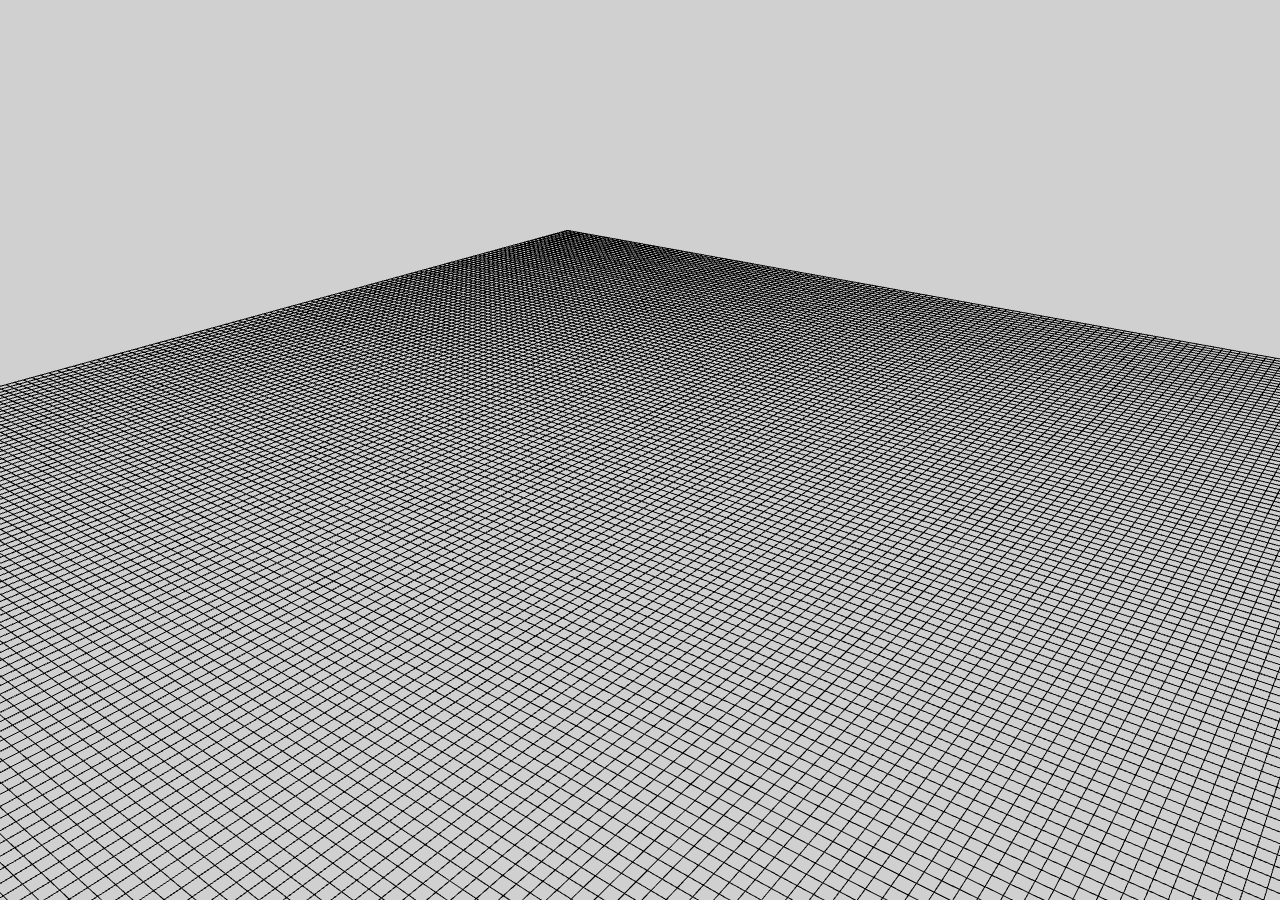
<file: WebTest/lesson_131_soft_body_physics/fungi/core/_test_3D.html>
<!DOCTYPE html>
<html>
	<head>
		<style>
			html,body{margin:0px; padding:0px; width:100%; height:100%;}
			body{background-color:#404040;}
			canvas{border:0px solid green;}
			div{display:flex; width:100%; height:100%; align-items:center; justify-content:center;}
			#lblFPS{position:absolute; top:0px; left:0px; width:40px; padding:5px 5px;
				background:gray; color:white; font-weight:bold; text-align:center; font-family:arial; font-size:13px; }
		</style>

		<script type="module">
			import gl		from "./gl.js";
			import Ubo		from "./Ubo.js";
			import Shader	from "./Shader.js";
			import Material	from "./Material.js";
			import Cache	from "./Cache.js";
			import Vao		from "./Vao.js";

			let uboGlobal, 		// Global UBO, What ever shader needs
				gVao,			// Contains the Mesh that we want to render
				m4Projection	= new Float32Array( 16 ),	// Used to contain Perspective Projection
				m4View			= new Float32Array( 16 ),	// Used to contain the inverse of the Camera Pos / Rot
				vecCameraRot	= new Float32Array( [-50,0,0] ),	// Not needed for animation only used for single frame test.
				vecCameraPos	= new Float32Array( [0,9,20] );		// Camera Position

			window.addEventListener("load",function(){
				//~~~~~~~~~~~~~~~~~~~~~~~~~~~~~~~~~~~~~~~~~~~~~~~~~~
				// START UP GL
				if( !gl.init("FungiCanvas") ) return false;
				gl.fitScreen().setClearColor("#d0d0d0").clear();

				// Projection Matrix
				Mat4.identity( m4Projection );
				Mat4.perspective( m4Projection, 45 * Math.PI / 180, gl.width / gl.height, 0.01, 1000 );
				
				// View Matrix - Just for Single Frame Test, Can Use lookAt to create a ViewMatrix in one step.
				Mat4.identity( m4View );
				Mat4.fromEulerYXZ(	m4View, vecCameraRot[0], vecCameraRot[1], vecCameraRot[2] );
				Mat4.translate(		m4View, vecCameraPos[0], vecCameraPos[1], vecCameraPos[2] );
				Mat4.invert( m4View );


				//~~~~~~~~~~~~~~~~~~~~~~~~~~~~~~~~~~~~~~~~~~~~~~~~~~
				// UNIFORM BUFFER OBJECTS
				uboGlobal = Ubo.build( "UBOGlobal", 0, [
					"projMatrix",	"mat4",
					"viewMatrix",	"mat4",
				]);

				uboGlobal
					.setItem( "projMatrix", m4Projection )
					.setItem( "viewMatrix", m4View )
					.update();


				//~~~~~~~~~~~~~~~~~~~~~~~~~~~~~~~~~~~~~~~~~~~~~~~~~~
				// SHADER & MATERIALS
				let json	= Shader.parseInline( "inline_shader" ),
					shader	= Shader.buildFromJson( json );

				if( !shader ) return false;

				let mat = Material.build( shader, json.materials[ 0 ] );
				mat.bind().apply(); // Bind Shader, Then Apply Uniforms to Shader


				//~~~~~~~~~~~~~~~~~~~~~~~~~~~~~~~~~~~~~~~~~~~~~~~~~~
				// CREATE VERTEX DATA
				gVao = Mesh_GridFloor();
				Vao.bind( gVao ).draw( gVao, gl.ctx.LINES );


				//~~~~~~~~~~~~~~~~~~~~~~~~~~~~~~~~~~~~~~~~~~~~~~~~~~
				onDraw();
			});

			let time = 0;
			function onDraw(){
				const len = 20;
				time += 0.02;

				//~~~~~~~~~~~~~~~~~~~~~~~~~~~~~~~~~~~~~~~~~~~~~~~~~~
				// ROTATE CAMERA AND PUSH TO UBO
				vecCameraPos[ 0 ] = len * Math.cos( time );
				vecCameraPos[ 1 ] = 9;
				vecCameraPos[ 2 ] = len * Math.sin( time );

				Mat4.lookAt(vecCameraPos, [0,0,0], [0,1,0], m4View);
				uboGlobal.setItem( "viewMatrix", m4View ).update();

				//~~~~~~~~~~~~~~~~~~~~~~~~~~~~~~~~~~~~~~~~~~~~~~~~~~
				// DRAW SCENE
				gl.clear();
				Vao.draw( gVao, gl.ctx.LINES );

				//~~~~~~~~~~~~~~~~~~~~~~~~~~~~~~~~~~~~~~~~~~~~~~~~~~
				// START NEXT FRAME
				requestAnimationFrame( onDraw );
			}


			function Mesh_GridFloor(){
				let GridSize	= 0.2,				// Distance between lines
					len			= 70,				// How many lines to generate
					t			= len * GridSize,	// Total Size of grid
					p			= 0,				// Position
					v			= [ ];				// Vertex Array

				let c = 4; // Color for lines
				for(var i=1; i <= len; i++){		//build grid
					p = i * GridSize;
					v.push(	 p,0,t,c,	 p,0,-t,c,
							-p,0,t,c,	-p,0,-t,c,
							-t,0,p,c,	 t,0,p,c,
							-t,0,-p,c,	 t,0,-p,c,
					);
				}
				v.push(-t,0.007,0,1, t,0.007,0,1, 0,0.007,t,0, 0,0.007,-t,0); //origin x,z lines

				//~~~~~~~~~~~~~~~~~~~~~~~~~~~~~~~~~~~~~
				// Create VAO that will contain the Mesh Data
				return Vao.buildStandard( "gridFloor", 4, v );
			}


			class Mat4{
				static identity(out){
					for(var i=0; i <= out.length; i++) out[i] = (i % 5 == 0)? 1 : 0; //only positions 0,5,10,15 need to be 1 else 0
				}

				static perspective(out, fovy, aspect, near, far){
					var f = 1.0 / Math.tan(fovy / 2),
						nf = 1 / (near - far);
					out[0] = f / aspect;
					out[1] = 0;
					out[2] = 0;
					out[3] = 0;
					out[4] = 0;
					out[5] = f;
					out[6] = 0;
					out[7] = 0;
					out[8] = 0;
					out[9] = 0;
					out[10] = (far + near) * nf;
					out[11] = -1;
					out[12] = 0;
					out[13] = 0;
					out[14] = (2 * far * near) * nf;
					out[15] = 0;
				}

				static translate(out,x,y,z){
					out[12] = out[0] * x + out[4] * y + out[8]	* z + out[12];
					out[13] = out[1] * x + out[5] * y + out[9]	* z + out[13];
					out[14] = out[2] * x + out[6] * y + out[10]	* z + out[14];
					out[15] = out[3] * x + out[7] * y + out[11]	* z + out[15];
				}

				static fromEulerYXZ( out, x, y, z ){
					let rx	= x * Math.PI / 180,
						ry	= y * Math.PI / 180,
						rz	= z * Math.PI / 180,
						a	= Math.cos( rx ), 
						b	= Math.sin( rx ),
						c	= Math.cos( ry ), 
						d	= Math.sin( ry ),
						e	= Math.cos( rz ), 
						f	= Math.sin( rz );

					let ce = c * e, cf = c * f, de = d * e, df = d * f;

					out[ 0 ] = ce + df * b;
					out[ 4 ] = de * b - cf;
					out[ 8 ] = a * d;

					out[ 1 ] = a * f;
					out[ 5 ] = a * e;
					out[ 9 ] = - b;

					out[ 2 ] = cf * b - de;
					out[ 6 ] = df + ce * b;
					out[ 10 ] = a * c;
				}

				//This creates a View Matrix, not a World Matrix. Use TargetTo for a World Matrix type LookAt.
				static lookAt(eye, center, up, out){
					let x0, x1, x2, y0, y1, y2, z0, z1, z2, len;
					let eyex = eye[0];
					let eyey = eye[1];
					let eyez = eye[2];
					let upx = up[0];
					let upy = up[1];
					let upz = up[2];
					let centerx = center[0];
					let centery = center[1];
					let centerz = center[2];

					if (Math.abs(eyex - centerx) < 0.000001 &&
						Math.abs(eyey - centery) < 0.000001 &&
						Math.abs(eyez - centerz) < 0.000001) {
						return Mat4.identity( out );
					}

					z0 = eyex - centerx;
					z1 = eyey - centery;
					z2 = eyez - centerz;

					len = 1 / Math.sqrt(z0 * z0 + z1 * z1 + z2 * z2);
					z0 *= len;
					z1 *= len;
					z2 *= len;

					x0 = upy * z2 - upz * z1;
					x1 = upz * z0 - upx * z2;
					x2 = upx * z1 - upy * z0;
					len = Math.sqrt(x0 * x0 + x1 * x1 + x2 * x2);

					if (!len) {
						x0 = 0;
						x1 = 0;
						x2 = 0;
					} else {
						len = 1 / len;
						x0 *= len;
						x1 *= len;
						x2 *= len;
					}

					y0 = z1 * x2 - z2 * x1;
					y1 = z2 * x0 - z0 * x2;
					y2 = z0 * x1 - z1 * x0;

					len = Math.sqrt(y0 * y0 + y1 * y1 + y2 * y2);
					if (!len) {
						y0 = 0;
						y1 = 0;
						y2 = 0;
					} else {
						len = 1 / len;
						y0 *= len;
						y1 *= len;
						y2 *= len;
					}

					out[0] = x0;
					out[1] = y0;
					out[2] = z0;
					out[3] = 0;
					out[4] = x1;
					out[5] = y1;
					out[6] = z1;
					out[7] = 0;
					out[8] = x2;
					out[9] = y2;
					out[10] = z2;
					out[11] = 0;
					out[12] = -(x0 * eyex + x1 * eyey + x2 * eyez);
					out[13] = -(y0 * eyex + y1 * eyey + y2 * eyez);
					out[14] = -(z0 * eyex + z1 * eyey + z2 * eyez);
					out[15] = 1;

					return out;
				}

				static invert(out,mat){
					mat = mat || out; //If input isn't sent, then output is also input

					var a00 = mat[0], a01 = mat[1], a02 = mat[2], a03 = mat[3],
						a10 = mat[4], a11 = mat[5], a12 = mat[6], a13 = mat[7],
						a20 = mat[8], a21 = mat[9], a22 = mat[10], a23 = mat[11],
						a30 = mat[12], a31 = mat[13], a32 = mat[14], a33 = mat[15],

						b00 = a00 * a11 - a01 * a10,
						b01 = a00 * a12 - a02 * a10,
						b02 = a00 * a13 - a03 * a10,
						b03 = a01 * a12 - a02 * a11,
						b04 = a01 * a13 - a03 * a11,
						b05 = a02 * a13 - a03 * a12,
						b06 = a20 * a31 - a21 * a30,
						b07 = a20 * a32 - a22 * a30,
						b08 = a20 * a33 - a23 * a30,
						b09 = a21 * a32 - a22 * a31,
						b10 = a21 * a33 - a23 * a31,
						b11 = a22 * a33 - a23 * a32,

						// Calculate the determinant
						det = b00 * b11 - b01 * b10 + b02 * b09 + b03 * b08 - b04 * b07 + b05 * b06;

					if (!det) return false;
					det = 1.0 / det;

					out[0] = (a11 * b11 - a12 * b10 + a13 * b09) * det;
					out[1] = (a02 * b10 - a01 * b11 - a03 * b09) * det;
					out[2] = (a31 * b05 - a32 * b04 + a33 * b03) * det;
					out[3] = (a22 * b04 - a21 * b05 - a23 * b03) * det;
					out[4] = (a12 * b08 - a10 * b11 - a13 * b07) * det;
					out[5] = (a00 * b11 - a02 * b08 + a03 * b07) * det;
					out[6] = (a32 * b02 - a30 * b05 - a33 * b01) * det;
					out[7] = (a20 * b05 - a22 * b02 + a23 * b01) * det;
					out[8] = (a10 * b10 - a11 * b08 + a13 * b06) * det;
					out[9] = (a01 * b08 - a00 * b10 - a03 * b06) * det;
					out[10] = (a30 * b04 - a31 * b02 + a33 * b00) * det;
					out[11] = (a21 * b02 - a20 * b04 - a23 * b00) * det;
					out[12] = (a11 * b07 - a10 * b09 - a12 * b06) * det;
					out[13] = (a00 * b09 - a01 * b07 + a02 * b06) * det;
					out[14] = (a31 * b01 - a30 * b03 - a32 * b00) * det;
					out[15] = (a20 * b03 - a21 * b01 + a22 * b00) * det;

					return true;
				}
			}
		</script>
	</head>
<body>
	<div><canvas id="FungiCanvas"></canvas></div>

<script id="inline_shader" type="plain/text">
<shader>{
	"name"		: "VecWColor",
	"ubo"		: [ "UBOGlobal" ],
	"options"	: { "modelMatrix":false },
	"uniforms"	: [
		{ "name":"u_colorAry", "type":"vec3" }
	]
}<\shader>
	
<materials>[
	{ "name":"VecWColor",	
		"options"	: { "depthTest":true, "blend":false },
		"uniforms":[
		{ "name":"u_colorAry", "type":"rgb", "value": ["ff0000","00ff00","0000ff","555555","999999","dddddd","000000","ff7f7f","ff8c00","ffff00"] }
	]}
]<\materials>
	
<vertex>
	#version 300 es
	layout(location=0) in vec4 a_position;

	uniform UBOGlobal{ 
		mat4 projMatrix;
		mat4 viewMatrix;
	};

	uniform vec3 u_colorAry[20];
	out vec3 v_color;

	void main(void){
		v_color			= u_colorAry[ int(a_position.w) ];
		gl_PointSize 	= 20.0;


		//gl_Position		= vec4( a_position.xyz, 1.0 );
		gl_Position		= projMatrix * viewMatrix * vec4( a_position.xyz, 1.0 );
	}
<\vertex>

<fragment>
	#version 300 es
	precision mediump float;

	in vec3 v_color;
	out vec4 oFragColor;

	void main(void){ oFragColor = vec4(v_color, 1.0); }
<\fragment>	
</script>

</body>
</html>
</file>
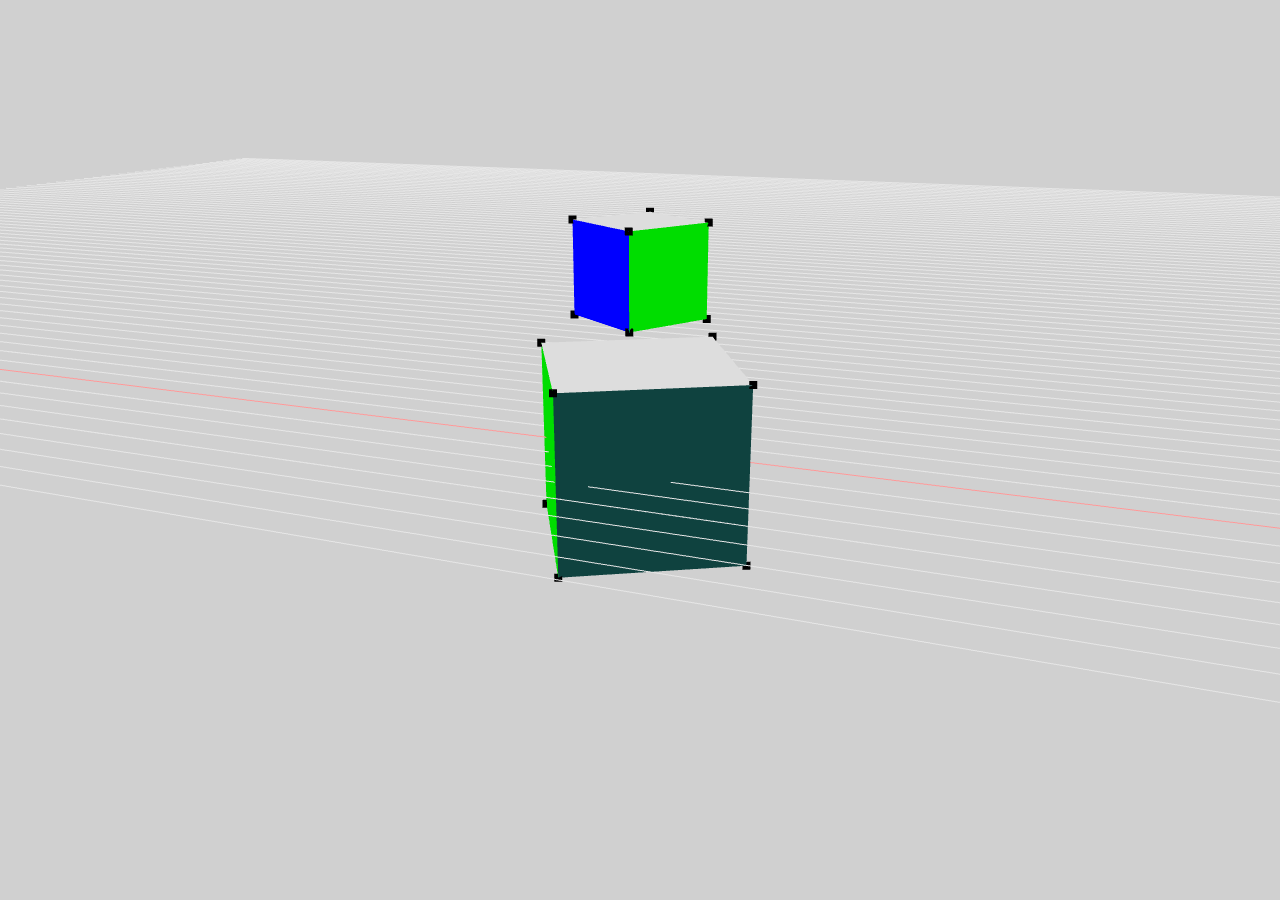
<file: WebTest/lesson_131_soft_body_physics/fungi/engine/_test_cubes.html>
<!DOCTYPE html><html><head><title>Fungi</title></head><script type="module">
import App, { AppBuilder, Material } from "./App.js";
import FacedCube	from "../primitives/FacedCube.js";

//#############################################################################
(function(){new AppBuilder()
	.launch()
	.download( dl=>dl.addGrp( "shader", "../shaders/VecWColor.txt" ) )
	.load_scene( true, true )
	.set_camera( -20, 20, 6, 0, 0, 0 )
	.add_task( init )
	.render_loop( onDraw )
	.build().catch( (e)=>console.error("error",e) );
})();


//#############################################################################
let cubeA, cubeB;
function onDraw( dt, ss ){
	cubeA.Node.setRotAxis( [0,1,0], Math.sin( ss ) * Math.PI );
	cubeB.Node.setRotAxis( [0,1,0], Math.sin( ss ) * Math.PI );
	App.ecs.sys_run();
}

//#############################################################################
function init(){
	//~~~~~~~~~~~~~~~~~~~~~~~~~~~~~~~~~~~~~~~~~~~~~~~~~~~~~
	// Clone Material and Change the colors
	let mat = Material.clone( "VecWColor", "Alt_VecWColor" );
	mat.update_uniform( "u_colorAry", ["000000","000000","000000","000000","000000","000000"] );

	//~~~~~~~~~~~~~~~~~~~~~~~~~~~~~~~~~~~~~~~~~~~~~~~~~~~~~
	/* CREATE CUBES - STYLE 1 
	cubeA = FacedCube( "CubeA" );
	cubeA.Draw.add( cubeA.Draw.items[0].vao, mat, 0 );

	cubeB = FacedCube( "CubeB" );
	cubeB.Draw.add( cubeB.Draw.items[0].vao, mat, 0 );
	cubeB.Node.setPos(0,1,0).setScl( 0.5 );
	*/

	//~~~~~~~~~~~~~~~~~~~~~~~~~~~~~~~~~~~~~~~~~~~~~~~~~~~~~
	/* CREATE CUBES - STYLE 2 */
	let vao = FacedCube.vao();

	cubeA = App.$Draw( "CubeA", vao, "VecWColor", 4 );
	cubeA.Draw.add( vao, mat, 0 );

	cubeB = App.$Draw( "CubeB" );
	cubeB.Draw.add( vao, "VecWColor" ).add( vao, "Alt_VecWColor", 0 );
	cubeB.Node.setPos(0,1,0).setScl( 0.5 );

	//~~~~~~~~~~~~~~~~~~~~~~~~~~~~~~~~~~~~~~~~~~~~~~~~~~~~~
	// ASSIGN PARENTING
	App.node.addChild( cubeA, cubeB );
	return true;
}

</script><body></body></html>
</file>
<file: test_on_matlab/styles.css>
body{
    background-color: blueviolet;
    overflow: hidden;
}
body, canvas {
    border: 0;
    margin: 0;
    padding: 0;
}
#simCanvas{
    background-color: rgb(255, 255, 255);
    width: 100vw;
    height: 100vh;
    z-index: 1;
}
button{
    position: absolute;
    top: 10px;
    left: 10px;  
}
</file>
<file: WebBallSim/style.css>
body {
    background-color: blueviolet;
    overflow: hidden;
}

body,
canvas {
    border: 0;
    margin: 0;
    padding: 0;
}

#simCanvas {
    background-color: rgb(255, 255, 255);
    width: 100vw;
    height: 100vh;
    z-index: 1;
}

button {
    position: absolute;
    top: 10px;
    left: 10px;

}
</file>
